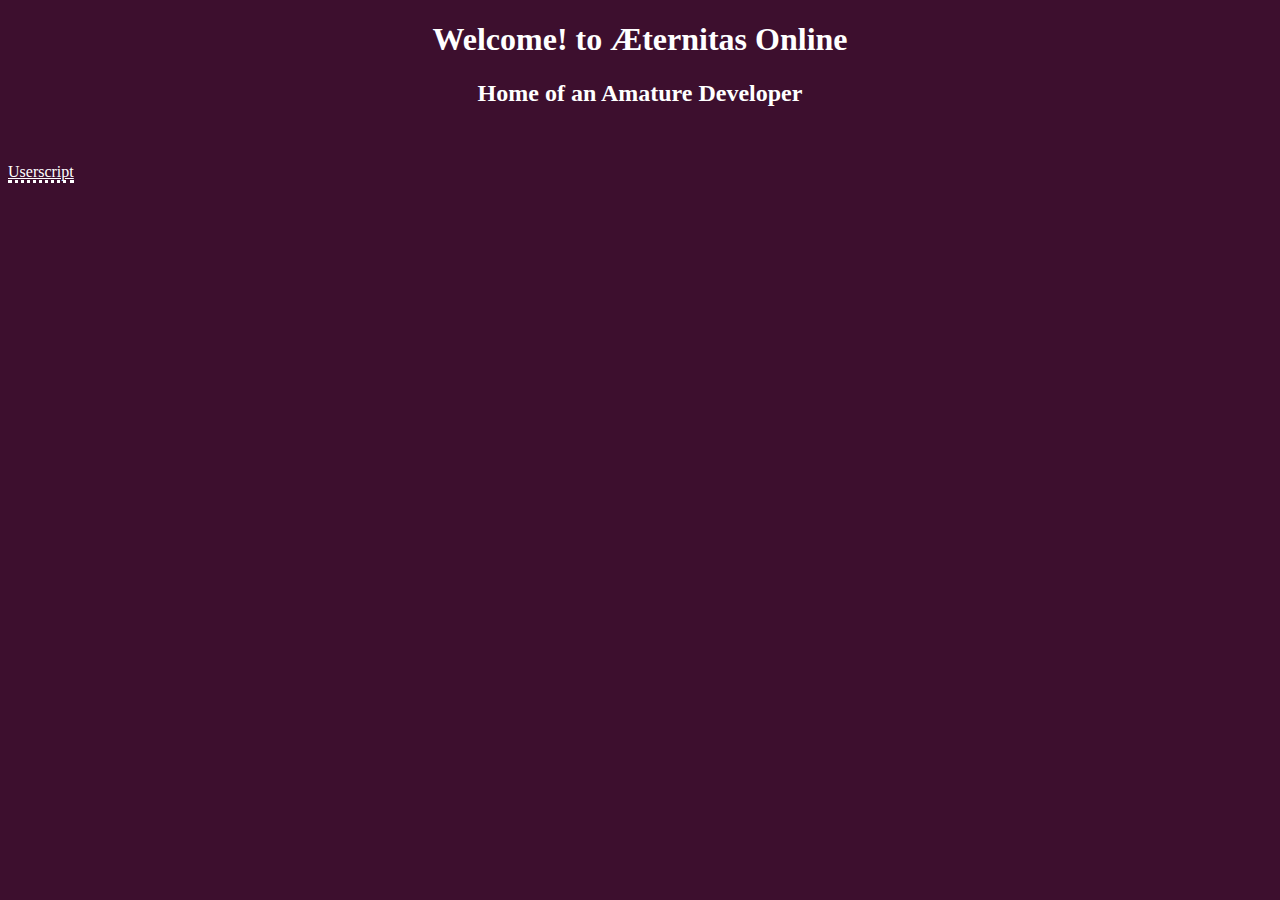
<file: index.html>
<!DOCTYPE html>
<html>
	<head>
		<title>Æternitas Online</title>
		<link rel="stylesheet" type="text/css" href="Aeternitas.css">

	</head>
	
	<body>
		<h1 id="title">Welcome! to Æternitas Online</h1>
		<h2 id="title">Home of an Amature Developer</h2>
		<br>
		<br>
		<a href="UserScript/UserScript.html">Userscript</a>
	</body>
</html>
</file>
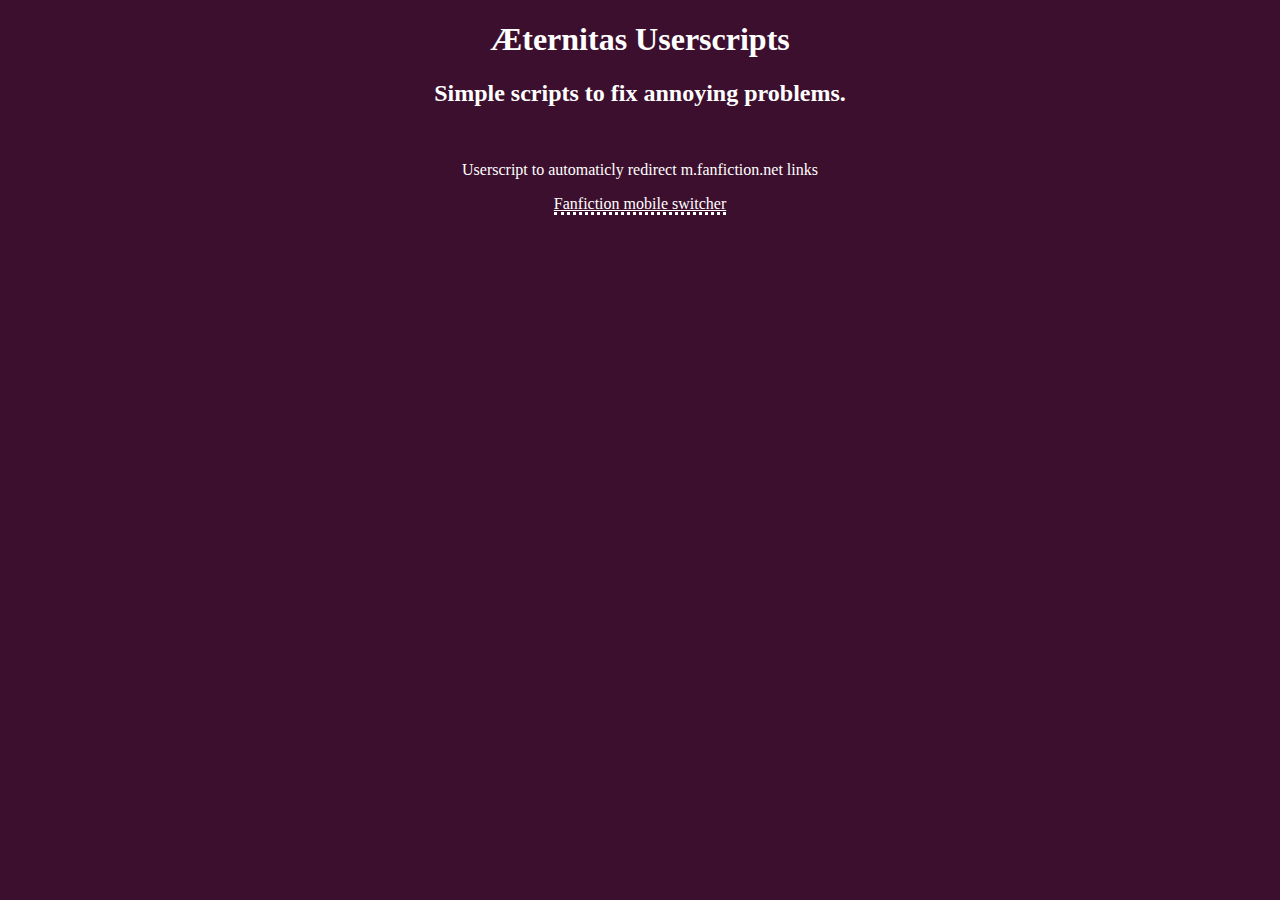
<file: UserScript/UserScript.html>
<!DOCTYPE html>
<html>
	<head>
		<title>Æternitas Online</title>
		<link rel="stylesheet" type="text/css" href="../Aeternitas.css">

	</head>
	
	<body>
		<h1 id="title">Æternitas Userscripts</h1>
		<h2 id="title">Simple scripts to fix annoying problems.</h2>
		<br>
		<div class="DL">
			<p>Userscript to automaticly redirect m.fanfiction.net links</p>
			<a id="USB" href="https://github.com/rejaad/Mobile-FF.Net-Link-Changer/releases/download/fanfiction.net/Auto.user.js">Fanfiction mobile switcher</a>
			
		</div>
		
		
		
	</body>
</html>
</file>
<file: Aeternitas.css>
body {
	background-color: #3d0f2e;
}

#title {
	color: white;
	text-align: center;
}

.DL {
	text-align: center;
	
}

a {
	color: white;
	border-bottom: dotted;
}

p{
	color: white;
	text-align: center;
}

button {
	background-color: silver;
	border: none;
	padding: 5px;
	text-align: center;
	
}
</file>
